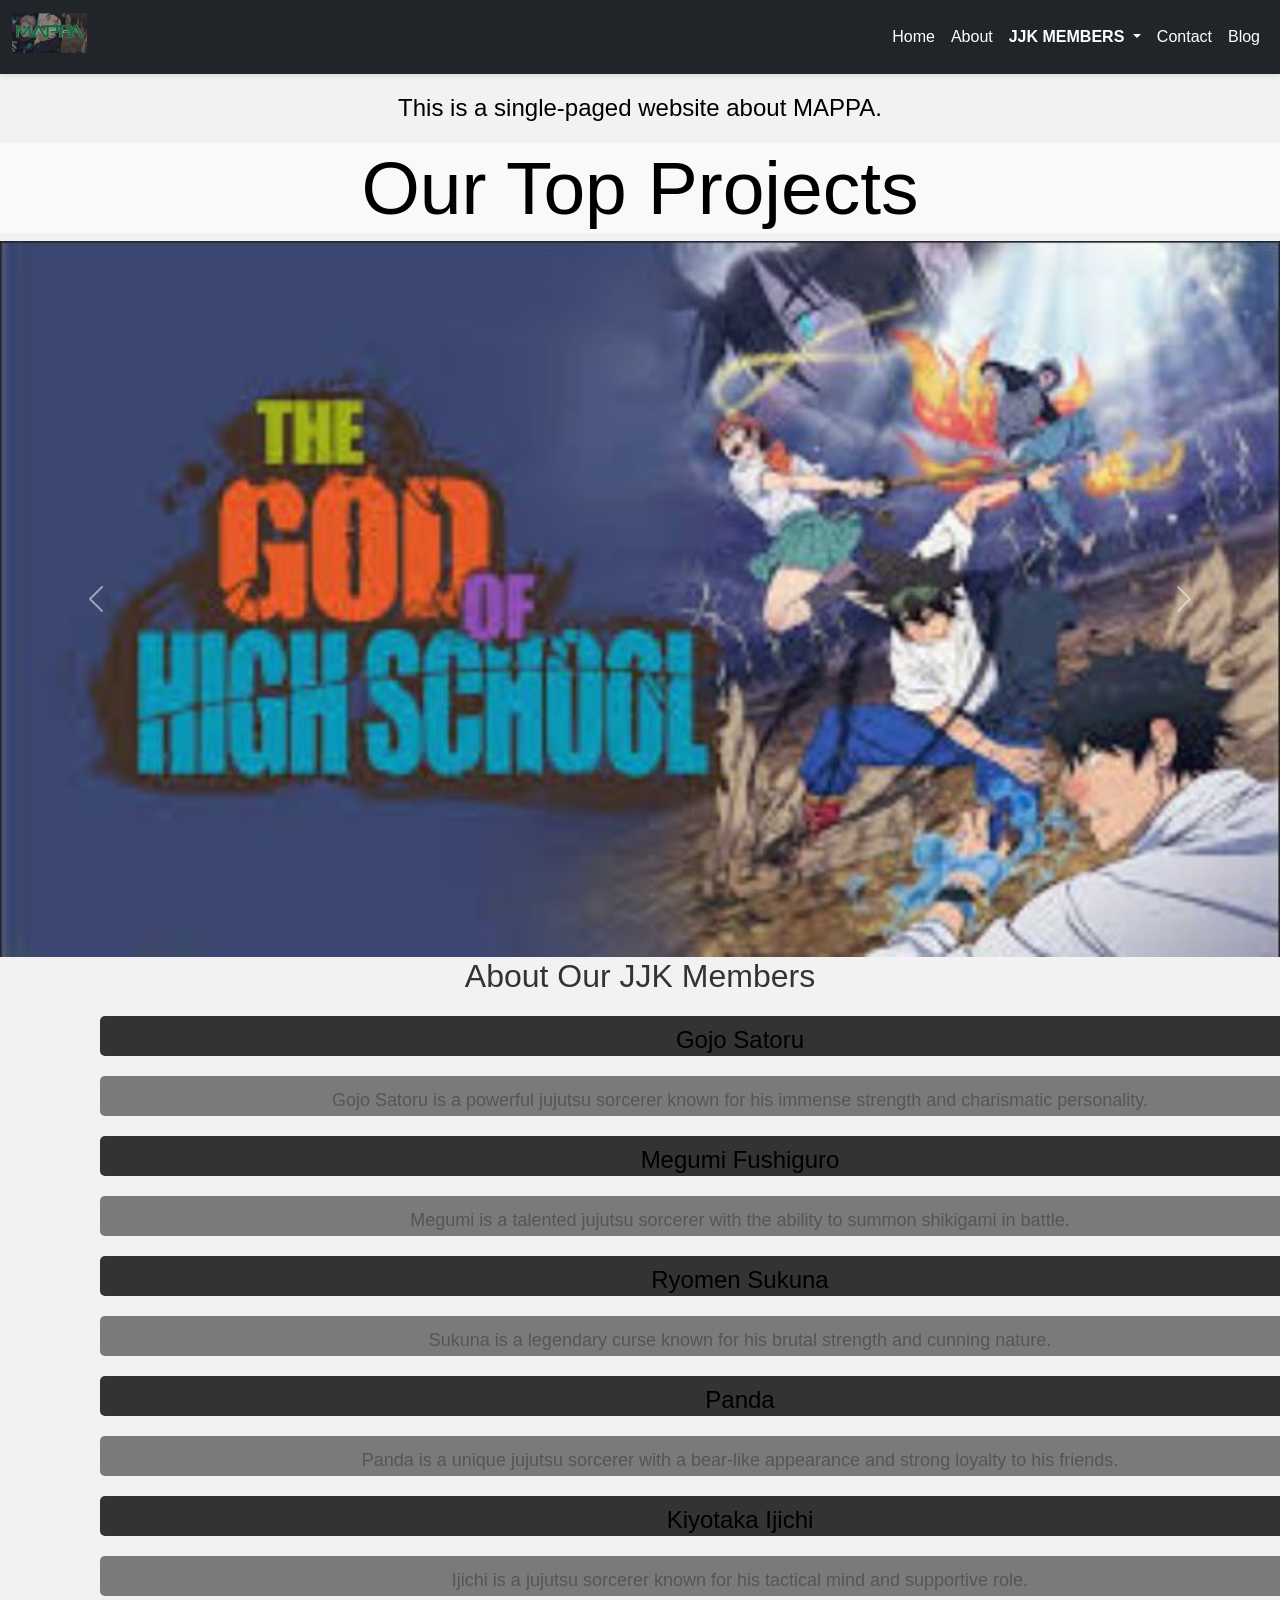
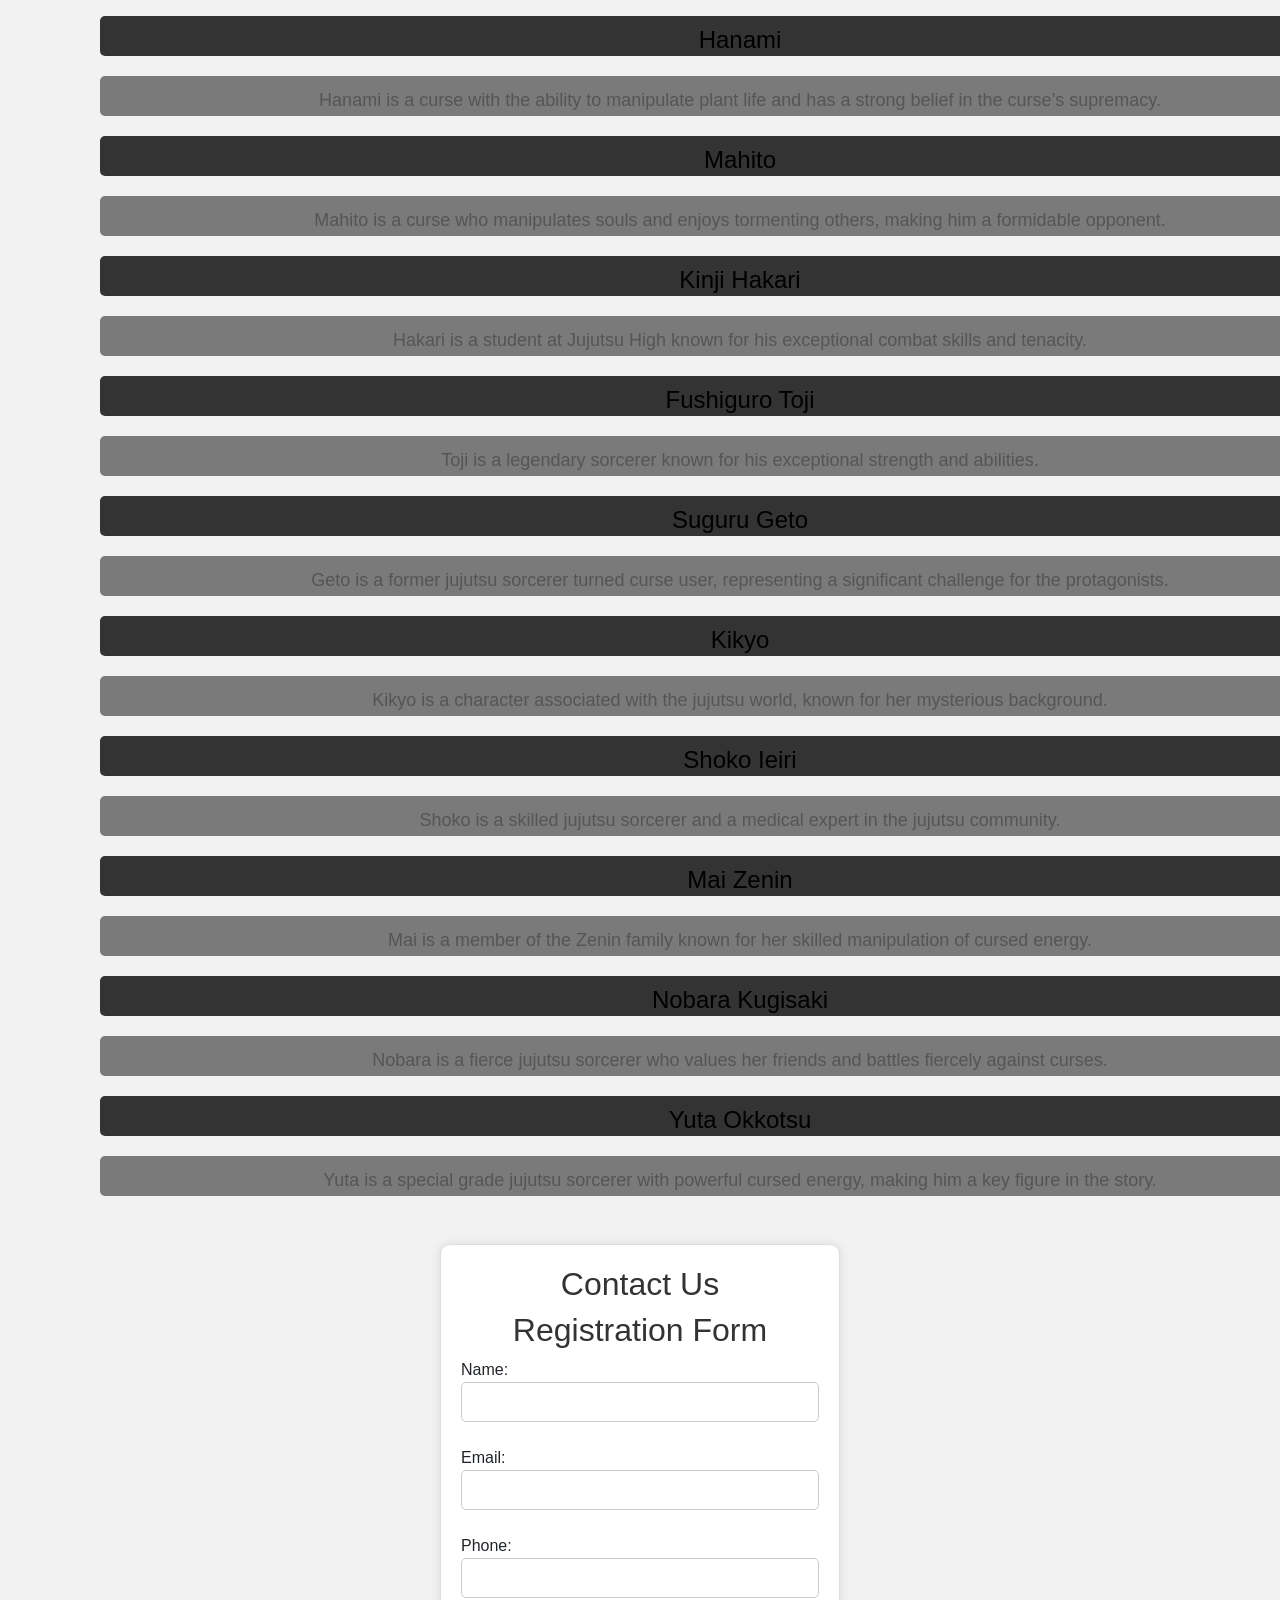
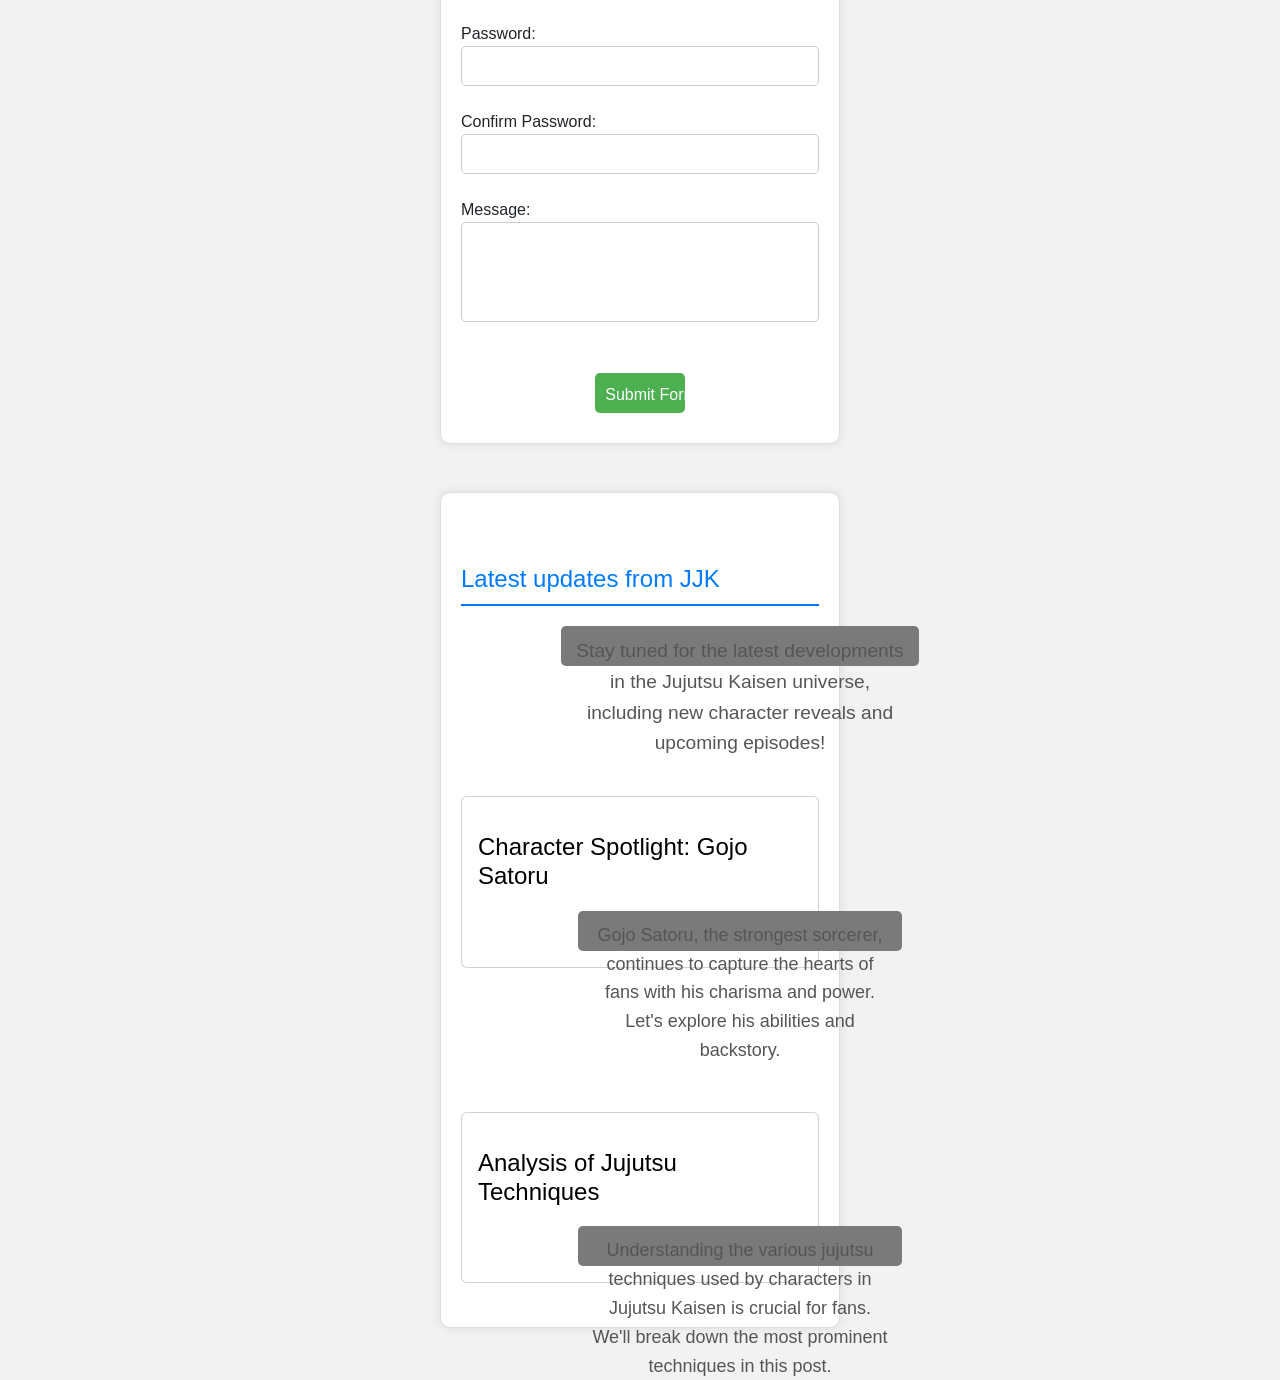
<file: index.html>
<!DOCTYPE html>
<html lang="en">
<head>
    <meta charset="UTF-8">
    <meta name="viewport" content="width=device-width, initial-scale=1.0">
    <title>Jujutsu Kaisen (JJK)</title>
    <!-- Bootstrap CSS -->
    <link href="https://cdn.jsdelivr.net/npm/bootstrap@5.2.3/dist/css/bootstrap.min.css" rel="stylesheet" integrity="sha384-rbsA2VBKQhggwzxH7pPCaAqO46MgnOM80zW1RWuH61DGLwZJEdK2Kadq2F9CUG65" crossorigin="anonymous">
    <link rel="stylesheet" href="index.css">
    <link rel="shortcut icon" href="images/MAPPA.JPG" type="image/x-icon">
</head>
<body data-bs-spy="scroll" data-bs-target="#navbarNav" data-bs-offset="70" tabindex="0">
    <nav class="navbar navbar-dark bg-dark navbar-expand-lg">
        <div class="container-fluid">
            <h1 class="navbar-brand">
                <a href="../Work_imgs/MAPPA.JPG">
                    <img src="images/MAPPA.JPG" alt="MAPPA Logo" style="height: 40px;"> <!-- Adjust height as needed -->
                </a>
            </h1>
            <button class="navbar-toggler" type="button" data-bs-toggle="collapse" data-bs-target="#navbarNav" aria-controls="navbarNav" aria-expanded="false" aria-label="Toggle navigation">
                <span class="navbar-toggler-icon"></span>
            </button>
            <div class="collapse navbar-collapse justify-content-end" id="navbarNav">
                <ul class="navbar-nav">
                    <li class="nav-item"><a href="#" class="nav-link">Home</a></li>
                    <li class="nav-item"><a href="#about" class="nav-link">About</a></li>
                    <li class="nav-item dropdown">
                        <a class="nav-link dropdown-toggle" href="#" role="button" data-bs-toggle="dropdown" aria-expanded="false">
                            <b>JJK MEMBERS</b>
                        </a>
                        <ul class="dropdown-menu">
                            <li><a class="dropdown-item" href="#gojo">Gojo Satoru</a></li>
                            <li><a class="dropdown-item" href="#megumi">Megumi Fushiguro</a></li>
                            <li><a class="dropdown-item" href="#sukuna">Ryomen Sukuna</a></li>
                            <li><a class="dropdown-item" href="#panda">Panda</a></li>
                            <li><a class="dropdown-item" href="#ijichi">Kiyotaka Ijichi</a></li>
                            <li><a class="dropdown-item" href="#hanami">Hanami</a></li>
                            <li><a class="dropdown-item" href="#mahito">Mahito</a></li>
                            <li><a class="dropdown-item" href="#hakari">Kinji Hakari</a></li>
                            <li><a class="dropdown-item" href="#toji">Fushiguro Toji</a></li>
                            <li><a class="dropdown-item" href="#geto">Suguru Geto</a></li>
                            <li><a class="dropdown-item" href="#kikyo">Kikyo</a></li>
                            <li><a class="dropdown-item" href="#shoko">Shoko Ieiri</a></li>
                            <li><a class="dropdown-item" href="#mai">Mai Zenin</a></li>
                            <li><a class="dropdown-item" href="#nobara">Nobara Kugisaki</a></li>
                            <li><a class="dropdown-item" href="#yuta">Yuta Okkotsu</a></li>
                        </ul>
                    </li>
                    <li class="nav-item"><a href="#contact" class="nav-link">Contact</a></li>
                    <li class="nav-item"><a href="#blog" class="nav-link">Blog</a></li>
                </ul>
            </div>
        </div>
    </nav>
    <h3 id="dex" class="h3"> This is a single-paged website about MAPPA.</h3>
    <div class="align-items-center bg-light text-center">
        <h1 class="h1">Our Top Projects</h1>
    </div>
    <div>
        <div id="carouselExampleControls" class="carousel slide" data-bs-ride="carousel">
            <div class="carousel-inner">
                <div class="carousel-item active">
                    <img src="images/The_god_of_high_school.JPG" class="d-block w-100" alt="The God of High School">
                </div>
                <div class="carousel-item">
                    <img src="images/Inuyashiki.JPG" class="d-block w-100" alt="Inuyashiki">
                </div>
                <div class="carousel-item">
                    <img src="images/Yuri on Ice.JPG" class="d-block w-100" alt="Yuri on Ice">
                </div>
            </div>
            <button class="carousel-control-prev" type="button" data-bs-target="#carouselExampleControls" data-bs-slide="prev">
                <span class="carousel-control-prev-icon" aria-hidden="true"></span>
                <span class="visually-hidden">Previous</span>
            </button>
            <button class="carousel-control-next" type="button" data-bs-target="#carouselExampleControls" data-bs-slide="next">
                <span class="carousel-control-next-icon" aria-hidden="true"></span>
                <span class="visually-hidden">Next</span>
            </button>
        </div>
    </div>

    <div class="about_container" id="about">
        <h2 class="text-center">About Our JJK Members</h2>
        <h3 class="ab" id="gojo">Gojo Satoru</h3>
        <p>Gojo Satoru is a powerful jujutsu sorcerer known for his immense strength and charismatic personality.</p>
        
        <h3 class="ab" id="megumi">Megumi Fushiguro</h3>
        <p>Megumi is a talented jujutsu sorcerer with the ability to summon shikigami in battle.</p>
        
        <h3 class="ab" id="sukuna">Ryomen Sukuna</h3>
        <p>Sukuna is a legendary curse known for his brutal strength and cunning nature.</p>
        
        <h3 class="ab" id="panda">Panda</h3>
        <p>Panda is a unique jujutsu sorcerer with a bear-like appearance and strong loyalty to his friends.</p>
        
        <h3 class="ab" id="ijichi">Kiyotaka Ijichi</h3>
        <p>Ijichi is a jujutsu sorcerer known for his tactical mind and supportive role.</p>
        
        <h3 class="ab" id="hanami">Hanami</h3>
        <p>Hanami is a curse with the ability to manipulate plant life and has a strong belief in the curse’s supremacy.</p>
        
        <h3 class="ab" id="mahito">Mahito</h3>
        <p>Mahito is a curse who manipulates souls and enjoys tormenting others, making him a formidable opponent.</p>
        
        <h3 class="ab" id="hakari">Kinji Hakari</h3>
        <p>Hakari is a student at Jujutsu High known for his exceptional combat skills and tenacity.</p>
        
        <h3 class="ab" id="toji">Fushiguro Toji</h3>
        <p>Toji is a legendary sorcerer known for his exceptional strength and abilities.</p>
        
        <h3 class="ab" id="geto">Suguru Geto</h3>
        <p>Geto is a former jujutsu sorcerer turned curse user, representing a significant challenge for the protagonists.</p>
        
        <h3 class="ab" id="kikyo">Kikyo</h3>
        <p>Kikyo is a character associated with the jujutsu world, known for her mysterious background.</p>

        <h3 class="ab" id="shoko">Shoko Ieiri</h3>
        <p>Shoko is a skilled jujutsu sorcerer and a medical expert in the jujutsu community.</p>
        
        <h3 class="ab" id="mai">Mai Zenin</h3>
        <p>Mai is a member of the Zenin family known for her skilled manipulation of cursed energy.</p>

        <h3 class="ab" id="nobara">Nobara Kugisaki</h3>
        <p>Nobara is a fierce jujutsu sorcerer who values her friends and battles fiercely against curses.</p>

        <h3 class="ab" id="yuta">Yuta Okkotsu</h3>
        <p>Yuta is a special grade jujutsu sorcerer with powerful cursed energy, making him a key figure in the story.</p>
    </div>

    <div class="container mt-5" id="contact">
        <h2 class="text-center">Contact Us</h2>
        <form id="myForm">
            <h2>Registration Form</h2>
            <label for="name">Name:</label>
            <input type="text" id="name" name="name" required>
            <br><br>
        
            <label for="email">Email:</label>
            <input type="email" id="email" name="email" required>
            <br><br>
        
            <label for="phone">Phone:</label>
            <input type="tel" id="phone" name="phone" required>
            <br><br>
        
            <label for="password">Password:</label>
            <input type="password" id="password" name="password" required>
            <br><br>
        
            <label for="confirmPassword">Confirm Password:</label>
            <input type="password" id="confirmPassword" name="confirmPassword" required>
            <br><br>
        
            <label for="message">Message:</label>
            <textarea id="message" name="message" required></textarea>
            <br><br>
        
            <div style="text-align: center;">
                <input type="submit" id="submit" value="Submit Form">
            </div>
        </form>
        <div class="thank-you" id="thank-you" style="display: none;">
            <h2>Thank you for joining us!</h2>
        </div>
    </div>
    
    <div class="container my-5" id="blog">
        <h1 class="text-center mb-4">Blog</h1>
        <h3 class="latest">Latest updates from JJK</h3>
        <p class="lead">Stay tuned for the latest developments in the Jujutsu Kaisen universe, including new character reveals and upcoming episodes!</p>
        <br><br>
        <br><br>
        <div class="card my-4">
            <div class="card-body">
                <h3 class="card-title">Character Spotlight: Gojo Satoru</h3>
                <p class="card-text">Gojo Satoru, the strongest sorcerer, continues to capture the hearts of fans with his charisma and power. Let's explore his abilities and backstory.</p>
            </div>
        </div>
        <br><br><br><br>
        <div class="card my-4">
            <div class="card-body">
                <h3 class="card-title">Analysis of Jujutsu Techniques</h3>
                <p class="card-text">Understanding the various jujutsu techniques used by characters in Jujutsu Kaisen is crucial for fans. We'll break down the most prominent techniques in this post.</p>
            </div>
        </div>
    </div>
    
    <!-- Bootstrap JS Bundle -->
    <script src="https://cdn.jsdelivr.net/npm/bootstrap@5.2.3/dist/js/bootstrap.bundle.min.js" integrity="sha384-kenU1KFdBIe4zVF0s0G1M5b4hcpxyD9F7jL+jjXkk+Q2h455rYXK/7HAuoJl+0I4" crossorigin="anonymous"></script>
    <script>
        document.getElementById("myForm").addEventListener("submit", function(event) {
            event.preventDefault(); // Prevent the form from submitting normally

            // Get the password and confirm password values
            const password = document.getElementById("password").value;
            const confirmPassword = document.getElementById("confirmPassword").value;

            // Check if passwords match
            if (password !== confirmPassword) {
                alert("Passwords do not match. Please try again."); // Show an alert if passwords don't match
                return; // Stop the form from submitting
            }

            // Hide the form and show the thank you message
            this.style.display = 'none'; // Hide the form
            document.getElementById("thank-you").style.display = 'block'; // Show the thank you message
        });
    </script>
</body>
</html>
</file>
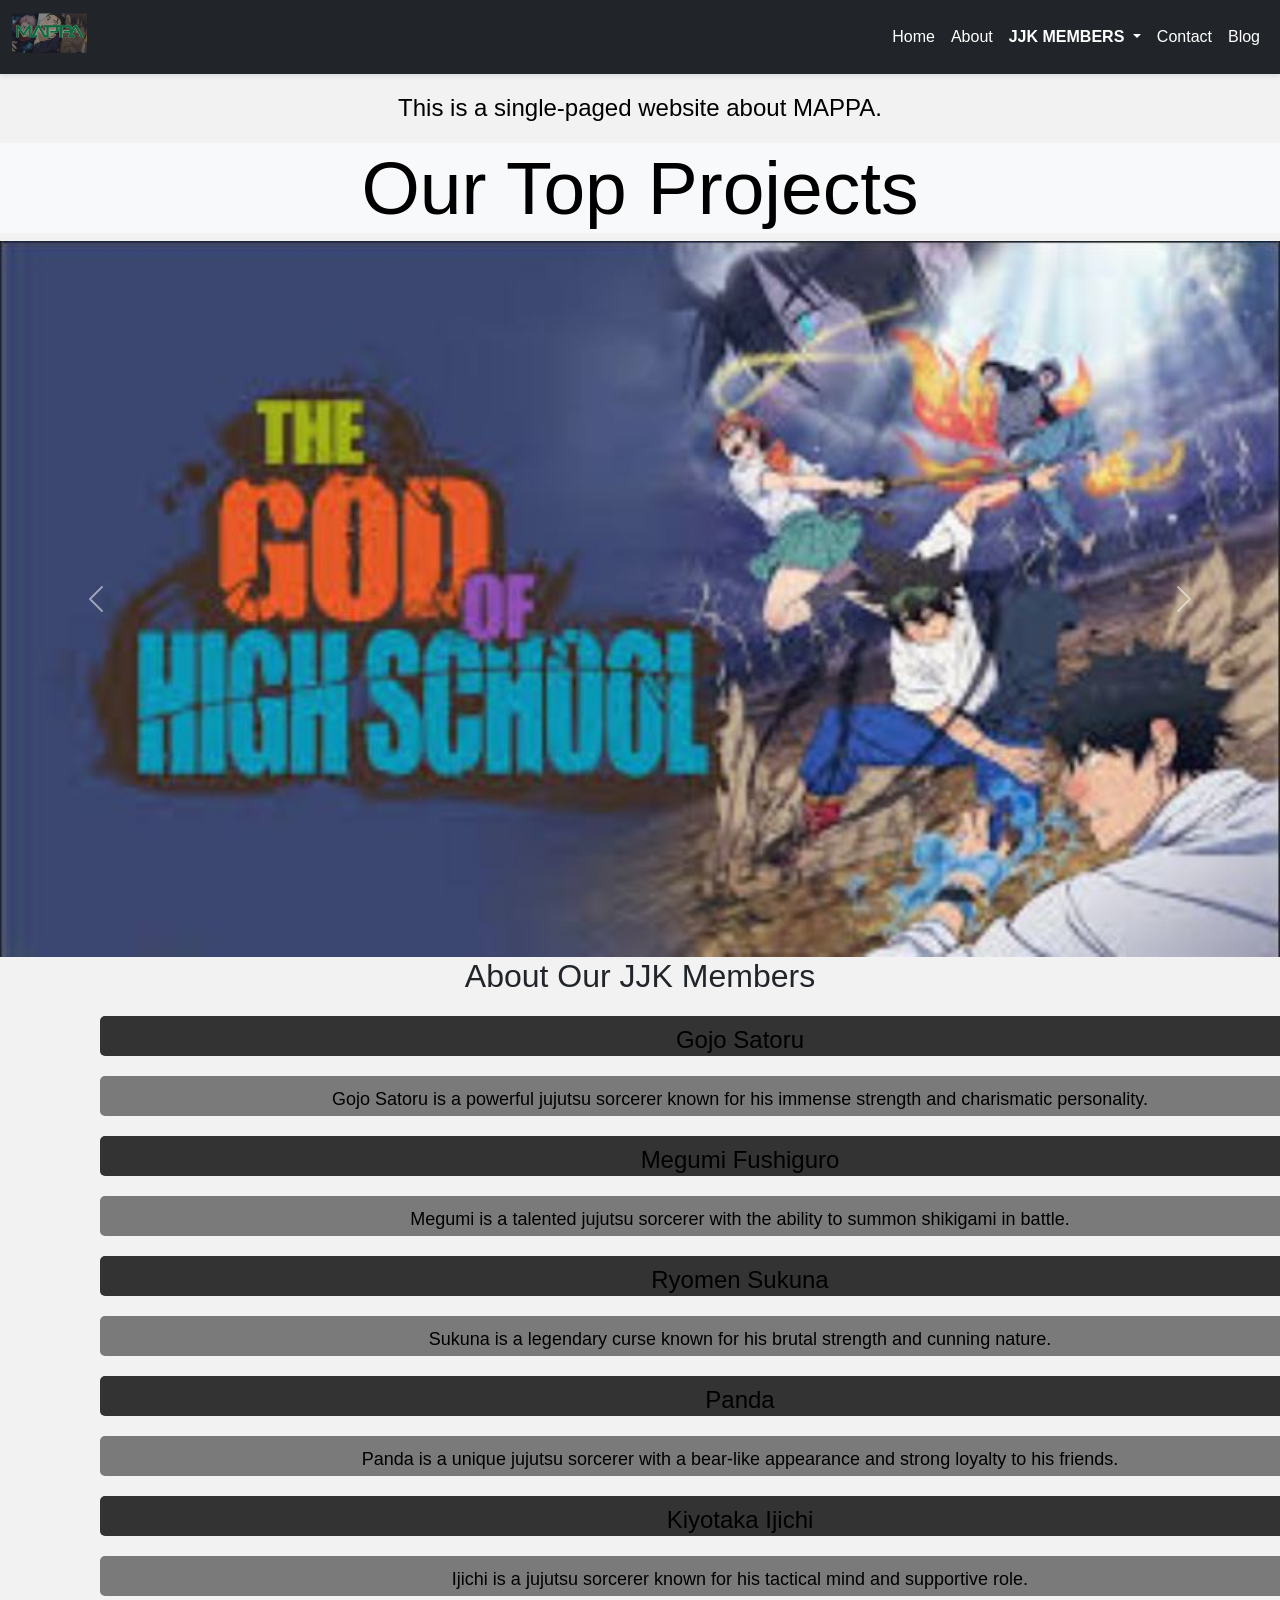
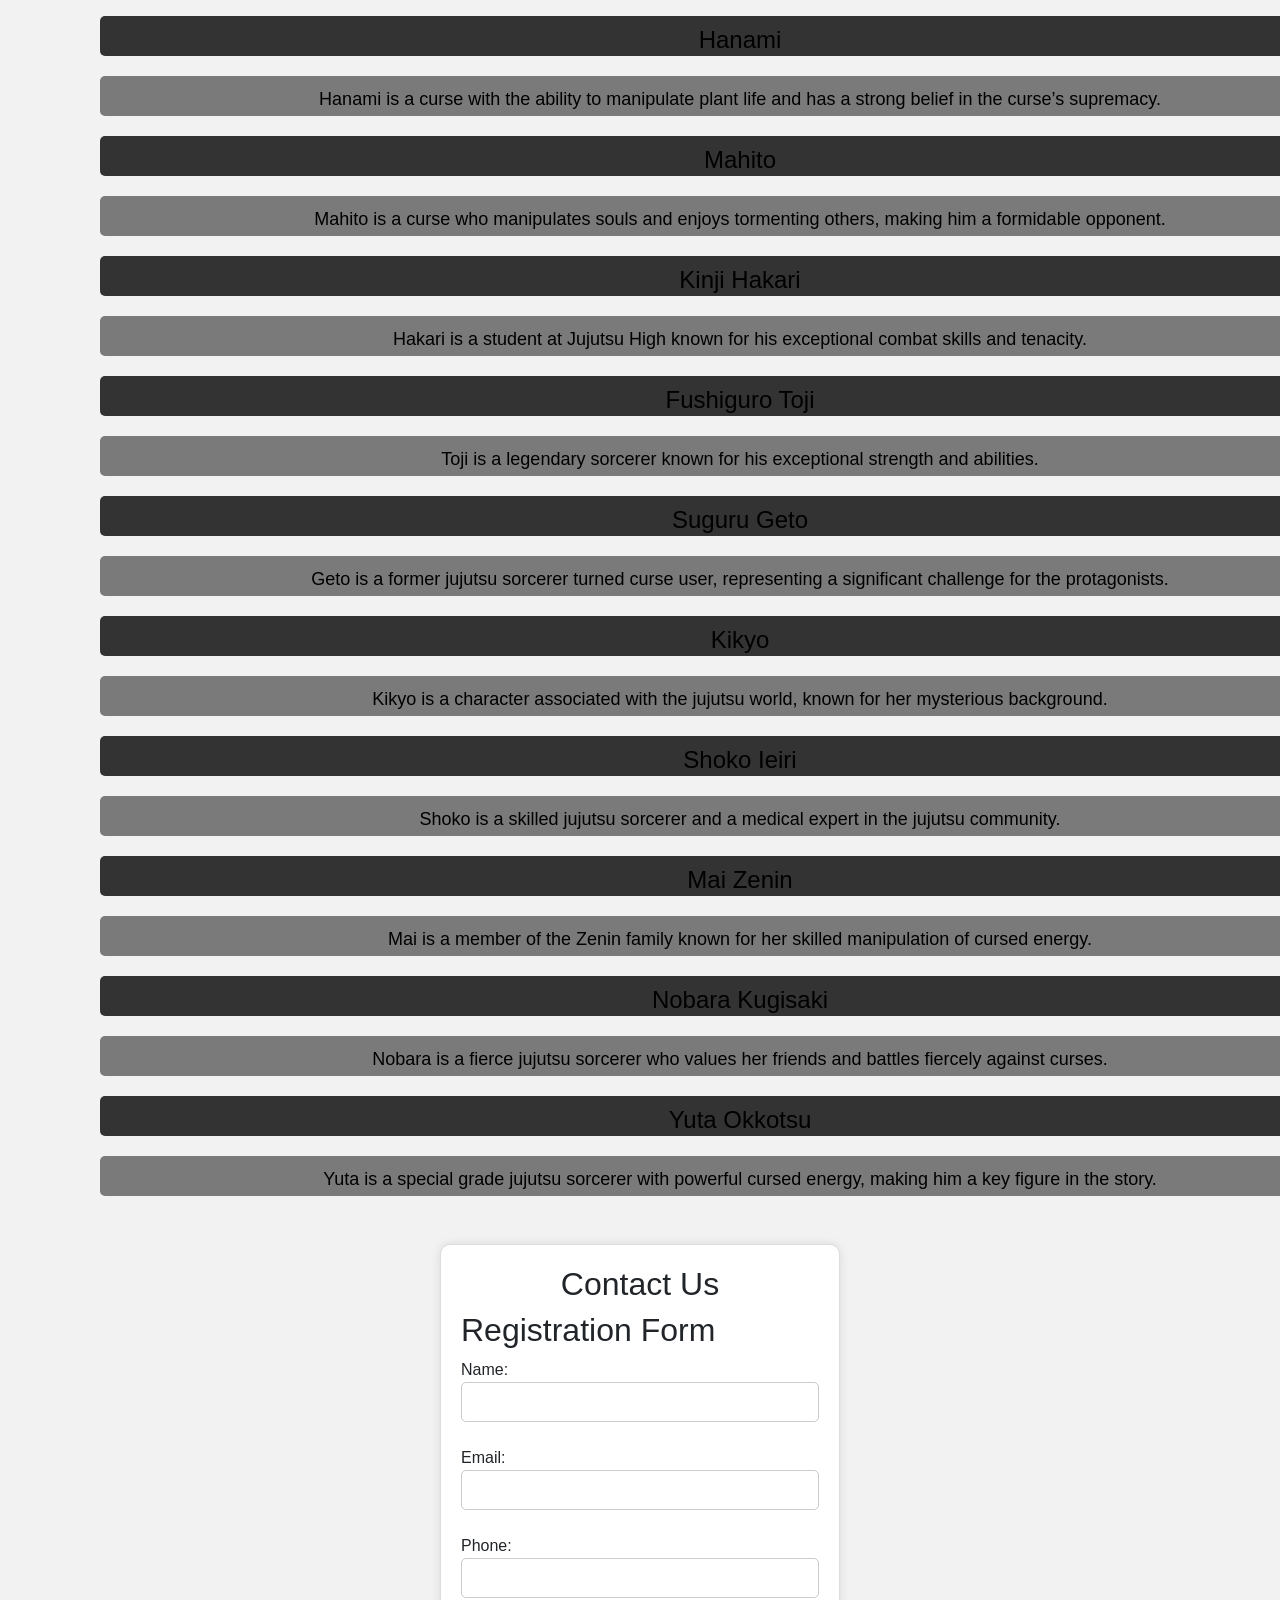
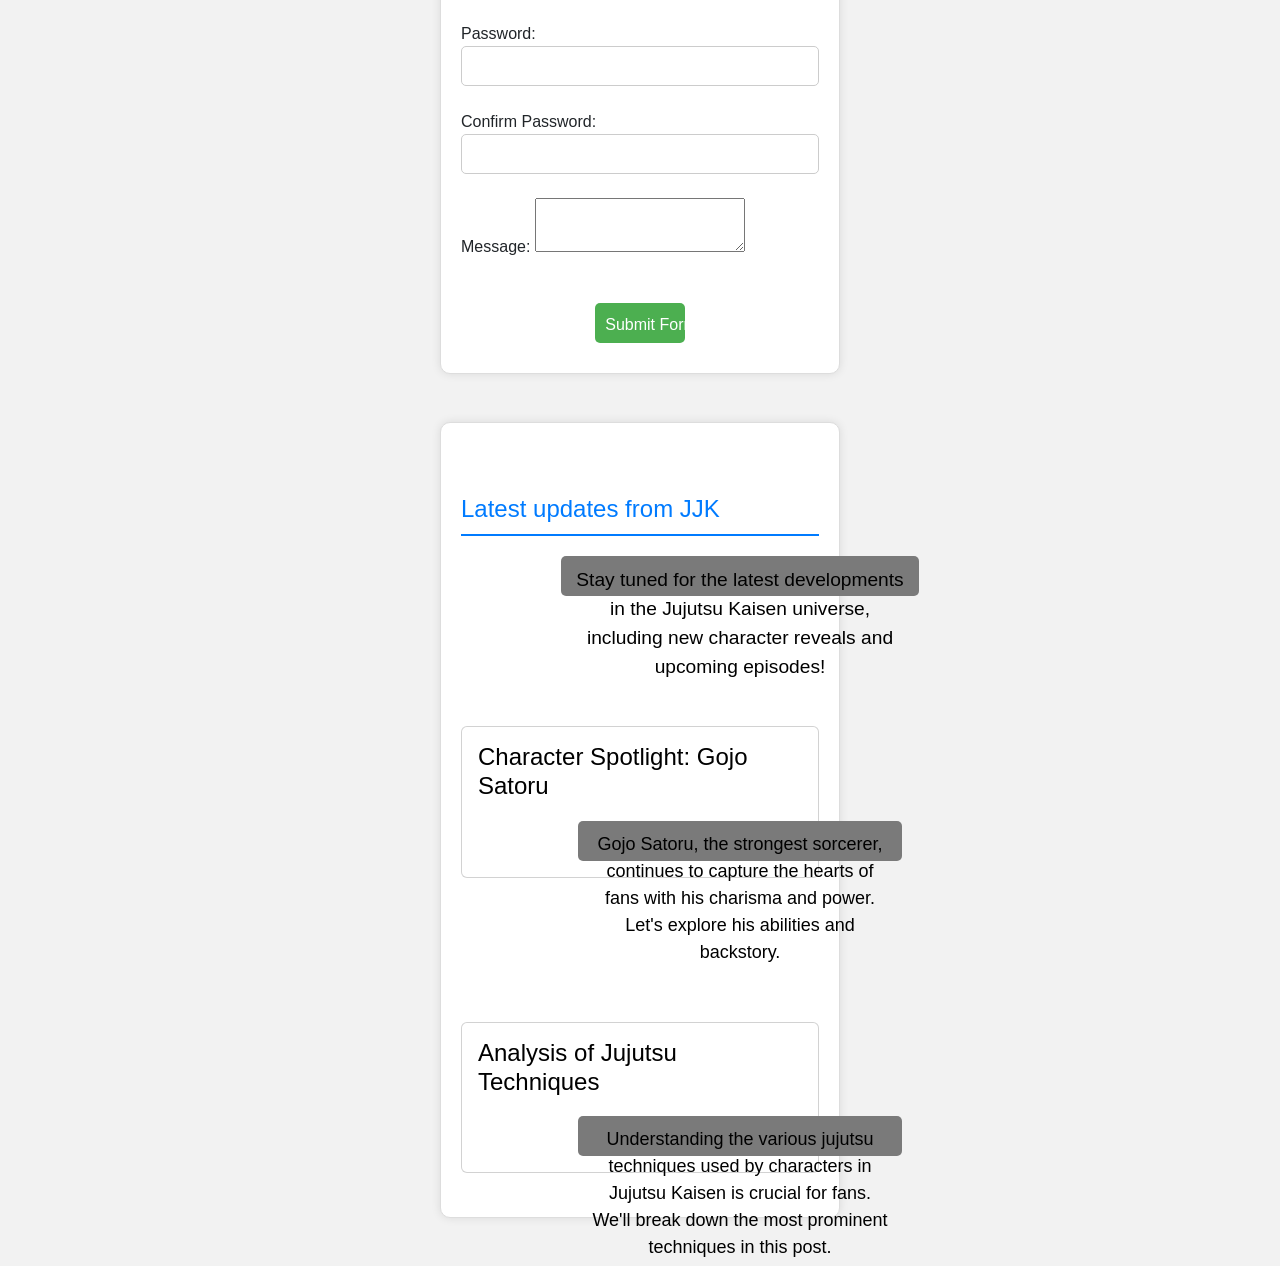
<file: images/index.html>
<!DOCTYPE html>
<html lang="en">
<head>
    <meta charset="UTF-8">
    <meta name="viewport" content="width=device-width, initial-scale=1.0">
    <title>Jujutsu Kaisen (JJK)</title>
    <!-- Bootstrap CSS -->
    <link href="https://cdn.jsdelivr.net/npm/bootstrap@5.2.3/dist/css/bootstrap.min.css" rel="stylesheet" integrity="sha384-rbsA2VBKQhggwzxH7pPCaAqO46MgnOM80zW1RWuH61DGLwZJEdK2Kadq2F9CUG65" crossorigin="anonymous">
   <link rel="stylesheet" href="index.css">
   <link rel="shortcut icon" href="MAPPA.JPG" type="image/x-icon">
</head>
<body data-bs-spy="scroll" data-bs-target="#navbarNav" data-bs-offset="70" tabindex="0" >
    <nav class="navbar navbar-dark bg-dark navbar-expand-lg">
        <div class="container-fluid">
            <h1 class="navbar-brand">
                <a href="../Work_imgs/MAPPA.JPG">
                    <img src="MAPPA.JPG" alt="MAPPA Logo" style="height: 40px;"> <!-- Adjust height as needed -->
                </a>
            </h1>
            <button class="navbar-toggler" type="button" data-bs-toggle="collapse" data-bs-target="#navbarNav" aria-controls="navbarNav" aria-expanded="false" aria-label="Toggle navigation">
                <span class="navbar-toggler-icon"></span>
            </button>
            <div class="collapse navbar-collapse justify-content-end" id="navbarNav">
                <ul class="navbar-nav">
                    <li class="nav-item"><a href="#" class="nav-link">Home</a></li>
                    <li class="nav-item"><a href="#about" class="nav-link">About</a></li>
                    <li class="nav-item dropdown">
                        <a class="nav-link dropdown-toggle" href="#" role="button" data-bs-toggle="dropdown" aria-expanded="false">
                            <b>JJK MEMBERS</b>
                        </a>
                        <ul class="dropdown-menu">
                            <li><a class="dropdown-item" href="#gojo">Gojo Satoru</a></li>
                            <li><a class="dropdown-item" href="#megumi">Megumi Fushiguro</a></li>
                            <li><a class="dropdown-item" href="#sukuna">Ryomen Sukuna</a></li>
                            <li><a class="dropdown-item" href="#panda">Panda</a></li>
                            <li><a class="dropdown-item" href="#ijichi">Kiyotaka Ijichi</a></li>
                            <li><a class="dropdown-item" href="#hanami">Hanami</a></li>
                            <li><a class="dropdown-item" href="#mahito">Mahito</a></li>
                            <li><a class="dropdown-item" href="#hakari">Kinji Hakari</a></li>
                            <li><a class="dropdown-item" href="#toji">Fushiguro Toji</a></li>
                            <li><a class="dropdown-item" href="#geto">Suguru Geto</a></li>
                            <li><a class="dropdown-item" href="#kikyo">Kikyo</a></li>
                            <li><a class="dropdown-item" href="#shoko">Shoko Ieiri</a></li>
                            <li><a class="dropdown-item" href="#mai">Mai Zenin</a></li>
                            <li><a class="dropdown-item" href="#nobara">Nobara Kugisaki</a></li>
                            <li><a class="dropdown-item" href="#yuta">Yuta Okkotsu</a></li>
                        </ul>
                    </li>
                    <li class="nav-item"><a href="#contact" class="nav-link">Contact</a></li>
                    <li class="nav-item"><a href="#blog" class="nav-link">Blog</a></li>
                </ul>
            </div>
        </div>
    </nav>
    <h3 id="dex" class="h3"> This is a single-paged website about MAPPA.</h3>
    <div class="align-items-center bg-light text-center">
        <h1 class="h1">Our Top Projects</h1>
    </div>
    <div>
        <div id="carouselExampleControls" class="carousel slide" data-bs-ride="carousel">
            <div class="carousel-inner">
                <div class="carousel-item active">
                    <img src="The_god_of_high_school.JPG" class="d-block w-100" alt="The God of High School">
                </div>
                <div class="carousel-item">
                    <img src="Inuyashiki.JPG" class="d-block w-100" alt="Inuyashiki">
                </div>
                <div class="carousel-item">
                    <img src="Yuri on Ice.JPG" class="d-block w-100" alt="Yuri on Ice">
                </div>
            </div>
            <button class="carousel-control-prev" type="button" data-bs-target="#carouselExampleControls" data-bs-slide="prev">
                <span class="carousel-control-prev-icon" aria-hidden="true"></span>
                <span class="visually-hidden">Previous</span>
            </button>
            <button class="carousel-control-next" type="button" data-bs-target="#carouselExampleControls" data-bs-slide="next">
                <span class="carousel-control-next-icon" aria-hidden="true"></span>
                <span class="visually-hidden">Next</span>
            </button>
        </div>
    </div>

    <div class="about_container" id="about">
        <h2 class="text-center">About Our JJK Members</h2>
        <h3 class="ab" id="gojo">Gojo Satoru</h3>
        <p>Gojo Satoru is a powerful jujutsu sorcerer known for his immense strength and charismatic personality.</p>
        
        <h3 class="ab"id="megumi">Megumi Fushiguro</h3>
        <p>Megumi is a talented jujutsu sorcerer with the ability to summon shikigami in battle.</p>
        
        <h3 class="ab"id="sukuna">Ryomen Sukuna</h3>
        <p>Sukuna is a legendary curse known for his brutal strength and cunning nature.</p>
        
        <h3 class="ab"id="panda">Panda</h3>
        <p>Panda is a unique jujutsu sorcerer with a bear-like appearance and strong loyalty to his friends.</p>
        
        <h3 class="ab" id="ijichi">Kiyotaka Ijichi</h3>
        <p>Ijichi is a jujutsu sorcerer known for his tactical mind and supportive role.</p>
        
        <h3 class="ab" id="hanami">Hanami</h3>
        <p>Hanami is a curse with the ability to manipulate plant life and has a strong belief in the curse’s supremacy.</p>
        
        <h3 class="ab"id="mahito">Mahito</h3>
        <p>Mahito is a curse who manipulates souls and enjoys tormenting others, making him a formidable opponent.</p>
        
        <h3 class="ab"id="hakari">Kinji Hakari</h3>
        <p>Hakari is a student at Jujutsu High known for his exceptional combat skills and tenacity.</p>
        
        <h3 class="ab"id="toji">Fushiguro Toji</h3>
        <p>Toji is a legendary sorcerer known for his exceptional strength and abilities.</p>
        
        <h3 class="ab"id="geto">Suguru Geto</h3>
        <p>Geto is a former jujutsu sorcerer turned curse user, representing a significant challenge for the protagonists.</p>
        
        <h3 class="ab"id="kikyo">Kikyo</h3>
        <p>Kikyo is a character associated with the jujutsu world, known for her mysterious background.</p>

        <h3 class="ab"id="shoko">Shoko Ieiri</h3>
        <p>Shoko is a skilled jujutsu sorcerer and a medical expert in the jujutsu community.</p>
        
        <h3 class="ab"id="mai">Mai Zenin</h3>
        <p>Mai is a member of the Zenin family known for her skilled manipulation of cursed energy.</p>

        <h3 class="ab"id="nobara">Nobara Kugisaki</h3>
        <p>Nobara is a fierce jujutsu sorcerer who values her friends and battles fiercely against curses.</p>

        <h3 class="ab"id="yuta">Yuta Okkotsu</h3>
        <p>Yuta is a special grade jujutsu sorcerer with powerful cursed energy, making him a key figure in the story.</p>
    </div>

    <div class="container mt-5" id="contact">
        <h2 class="text-center">Contact Us</h2>
        <form id="myForm">
            <h2>Registration Form</h2>
            <label for="name">Name:</label>
            <input type="text" id="name" name="name" required>
            <br><br>
        
            <label for="email">Email:</label>
            <input type="email" id="email" name="email" required>
            <br><br>
        
            <label for="phone">Phone:</label>
            <input type="tel" id="phone" name="phone" required>
            <br><br>
        
            <label for="password">Password:</label>
            <input type="password" id="password" name="password" required>
            <br><br>
        
            <label for="confirmPassword">Confirm Password:</label>
            <input type="password" id="confirmPassword" name="confirmPassword" required>
            <br><br>
        
            <label for="message">Message:</label>
            <textarea id="message" name="message" required ></textarea>
            <br><br>
        
            <div style="text-align: center;">
                <input type="submit" id="submit" value="Submit Form">
            </div>
        </form>
        <div class="thank-you" id="thank-you" style="display: none;">
            <h2>Thank you for joining us!</h2>
        </div>
    </div>
    
    <div class="container my-5" id="blog">
        <h1 class="text-center mb-4">Blog</h1>
        <h3 class="latest">Latest updates from JJK</h3>
        <p class="lead">Stay tuned for the latest developments in the Jujutsu Kaisen universe, including new character reveals and upcoming episodes!</p>
        <br><br>
        <br><br>
        <div class="card my-4">
            <div class="card-body">
                <h3 class="card-title">Character Spotlight: Gojo Satoru</h3>
                <p class="card-text">Gojo Satoru, the strongest sorcerer, continues to capture the hearts of fans with his charisma and power. Let's explore his abilities and backstory.</p>
            </div>
        </div>
        <br><br><br><br>
        <div class="card my-4">
            <div class="card-body">
                <h3 class="card-title">Analysis of Jujutsu Techniques</h3>
                <p class="card-text">Understanding the various jujutsu techniques used by characters in Jujutsu Kaisen is crucial for fans. We'll break down the most prominent techniques in this post.</p>
            </div>
        </div>
    </div>
    
    
    
    <!-- Bootstrap JS Bundle -->
    <script src="https://cdn.jsdelivr.net/npm/bootstrap@5.2.3/dist/js/bootstrap.bundle.min.js" integrity="sha384-kenU1KFdBIe4zVF0s0G1M5b4hcpxyD9F7jL+jjXkk+Q2h455rYXK/7HAuoJl+0I4" crossorigin="anonymous"></script>
</body>
</html>
<script>


    document.getElementById("myForm").addEventListener("submit", function(event) {
        event.preventDefault(); // Prevent the form from submitting normally

        // Get the password and confirm password values
        const password = document.getElementById("password").value;
        const confirmPassword = document.getElementById("confirmPassword").value;

        // Check if passwords match
        if (password !== confirmPassword) {
            alert("Passwords do not match. Please try again."); // Show an alert if passwords don't match
            return; // Stop the form from submitting
        }

        // Hide the form and show the thank you message
        this.style.display = 'none'; // Hide the form
        document.getElementById("thank-you").style.display = 'block'; // Show the thank you message
    });

</script>
</file>
<file: index.css>
nav {
    position: sticky; /* Sticky position */
    top: 0;           /* Stick to the top */
    z-index: 1000;   /* Keep it above other content */
    background-color: #343a40; /* Dark background for navbar */
    box-shadow: 0 2px 5px rgba(0, 0, 0, 0.1); /* Optional shadow */
}
        
        .dropdown {
            position: relative;
        }
        .dropdown-menu {
            display: none; /* Initially hidden */
            position: absolute;
            background: #343a40; /* Match navbar background */
            width: 100%;
            z-index: 1000;
        }
        .dropdown:focus-within .dropdown-menu,
        .dropdown-menu:hover {
            display: block; /* Show when input is focused or mouse is over */
        }
        .a2 {
            color: #fff;
            font-weight: bold;
            font-size: 18px;
            background-color: #7a7a7a;
            border: none;
            border-radius: 5px;
            transition: background-color 0.3s ease;
            cursor: pointer;
            margin: 10px;
        }
        .dropdown-item {
            color: #fff;
            font-weight: bold;
            padding: 10px;
            transition: background-color 0.3s ease;
            cursor: pointer;
        }
        h1, h3 {
            color: #fff;
            font-size: 24px;
        }
        .container {
            height: 100%;
            width: 100%;
        }
        .h1 {
            color: #000000;
            font-size: 75px;
        }
        body {
            font-family: Arial, sans-serif;
            background-color: #f2f2f2;
        }                                                                                                                    
                                                                                                                            
        .container {                                                                                                                    
            max-width: 400px;                                                                                                                    
            margin: 40px auto;                                                                                                                    
            padding: 20px;                                                                                                                    
            background-color: #fff;                                                                                                                    
            border: 1px solid #ddd;                                                                                                                    
            border-radius: 10px;                                                                                                                    
            box-shadow: 0 0 10px rgba(0, 0, 0, 0.1);                                                                                                                    
        }                                                                                                                    
                                                                                                                            
        form {                                                                                                                    
            display: block;                                                                                                                    
        }                                                                                                                    
                                                                                                                            
        .thank-you {                                                                                                                    
            display: none; /* Initially hide the thank-you message */                                                                                                                    
            text-align: center;                                                                                                                    
            margin-top: 20px;                                                                                                                    
        }                                                                                                                    
                                                                                                                            
        .thank-you h2 {                                                                                                                    
            color: #4CAF50;                                                                                                                    
        }                                                                                                                    
                                                                                                                            
        input[type="submit"] {                                                                                                                    
            width: 100%;                                                                                                                    
            height: 40px;                                                                                                                    
            background-color: #4CAF50;                                                                                                                    
            color: #fff;                                                                                                                    
            padding: 10px;                                                                                                                    
            border: none;                                                                                                                    
            border-radius: 5px;                                                                                                                    
            cursor: pointer;                                                                                                                    
        }                                                                                                                    
                                                                                                                            
        input[type="submit"]:hover {                                                                                                                    
            background-color: #3e8e41;                                                                                                                    
        }     
        input[type="text"],
        input[type="email"],
        input[type="tel"],
        input[type="password"] {
            width: 100%;
            height: 40px;
            padding: 10px;
            border: 1px solid #ccc;
            border-radius: 5px;
        }
        #thank{
            display: none;
            padding: 10px;
        }
        #required{
            width:  420px;
            height: 68px;
        }
                 #submit{
                    width: 25%;
                    height: 40px;
                    background-color: #4CAF50;
                    color: #fff;
                    padding: 10px;
                    border: none;
                    border-radius: 5px;
                    cursor: pointer;
                    margin-top: 20px;
                    margin-bottom: 10px;
                    margin-left: 100px;
                    margin-right: 100px;


                 }                  
.ab{
    width: 100%;
    height: 40px;
    background-color:#333333;
    color: #000000;
    padding: 10px;
    border: none;
    border-radius: 5px;
    cursor: pointer;
    margin-top: 20px;
    margin-bottom: 10px;
    margin-left: 100px;
    margin-right: 100px;
    text-align: center;
}
p{
    width: 100%;
    height: 40px;
    background-color: #7a7a7a;
    color: #000000;
    padding: 10px;
    border: none;
    border-radius: 5px;
    cursor: pointer;
    font-size: 18px;
    text-align: center;    
    margin: 20px 100px 10px 100px;

}

.latest{
    color: #000000;
}
.latest {
    color: #007bff; /* Bootstrap primary color */
    border-bottom: 2px solid #007bff; /* Underline effect */
    padding-bottom: 10px;
}

.card {
    transition: transform 0.3s;
}

.card:hover {
    transform: scale(1.05); /* Scale effect on hover */
}

.lead {
    font-size: 1.2rem; /* Larger font size for emphasis */
}
.card-title{
    color: #000000;
}
.navbar-nav {
    margin-left: auto; /* Aligns the navbar items to the right */
}

.nav-link {
    text-decoration: none; /* Removes underline from links */
    color: white; /* Text color */
}

.nav-link:hover {
    text-decoration-line: overline; /* Adds underline on hover */
    color: lightgray; /* Optional: change color on hover */
}
.navbar-brand{
    height: 100%;
    width: 100%;
}
#dex{
    text-align: center;
    margin-top: 20px;
    font-size: 24px;
    color: #000000;
    margin-bottom: 20px;
    
}
textarea {
    width: 100%;
    height: 100px; /* Adjust height as needed */
    padding: 10px;
    border: 1px solid #ccc;
    border-radius: 5px;
    resize: none; /* Prevent resizing */
}


h2 {
    text-align: center;
    color: #333;
}

h3 {
    color: #007BFF;
    margin-top: 20px;
}

p {
    color: #555;
    line-height: 1.6;
}

@media (max-width: 600px) {
    h2 {
        font-size: 1.5em;
    }

    h3 {
        font-size: 1.2em;
    }

    p {
        font-size: 0.9em;
    }
}
</file>
<file: images/index.css>
nav {
    position: sticky; /* Sticky position */
    top: 0;           /* Stick to the top */
    z-index: 1000;   /* Keep it above other content */
    background-color: #343a40; /* Dark background for navbar */
    box-shadow: 0 2px 5px rgba(0, 0, 0, 0.1); /* Optional shadow */
}
        
        .dropdown {
            position: relative;
        }
        .dropdown-menu {
            display: none; /* Initially hidden */
            position: absolute;
            background: #343a40; /* Match navbar background */
            width: 100%;
            z-index: 1000;
        }
        .dropdown:focus-within .dropdown-menu,
        .dropdown-menu:hover {
            display: block; /* Show when input is focused or mouse is over */
        }
        .a2 {
            color: #fff;
            font-weight: bold;
            font-size: 18px;
            background-color: #7a7a7a;
            border: none;
            border-radius: 5px;
            transition: background-color 0.3s ease;
            cursor: pointer;
            margin: 10px;
        }
        .dropdown-item {
            color: #fff;
            font-weight: bold;
            padding: 10px;
            transition: background-color 0.3s ease;
            cursor: pointer;
        }
        h1, h3 {
            color: #fff;
            font-size: 24px;
        }
        .container {
            height: 100%;
            width: 100%;
        }
        .h1 {
            color: #000000;
            font-size: 75px;
        }
        body {
            font-family: Arial, sans-serif;
            background-color: #f2f2f2;
        }                                                                                                                    
                                                                                                                            
        .container {                                                                                                                    
            max-width: 400px;                                                                                                                    
            margin: 40px auto;                                                                                                                    
            padding: 20px;                                                                                                                    
            background-color: #fff;                                                                                                                    
            border: 1px solid #ddd;                                                                                                                    
            border-radius: 10px;                                                                                                                    
            box-shadow: 0 0 10px rgba(0, 0, 0, 0.1);                                                                                                                    
        }                                                                                                                    
                                                                                                                            
        form {                                                                                                                    
            display: block;                                                                                                                    
        }                                                                                                                    
                                                                                                                            
        .thank-you {                                                                                                                    
            display: none; /* Initially hide the thank-you message */                                                                                                                    
            text-align: center;                                                                                                                    
            margin-top: 20px;                                                                                                                    
        }                                                                                                                    
                                                                                                                            
        .thank-you h2 {                                                                                                                    
            color: #4CAF50;                                                                                                                    
        }                                                                                                                    
                                                                                                                            
        input[type="submit"] {                                                                                                                    
            width: 100%;                                                                                                                    
            height: 40px;                                                                                                                    
            background-color: #4CAF50;                                                                                                                    
            color: #fff;                                                                                                                    
            padding: 10px;                                                                                                                    
            border: none;                                                                                                                    
            border-radius: 5px;                                                                                                                    
            cursor: pointer;                                                                                                                    
        }                                                                                                                    
                                                                                                                            
        input[type="submit"]:hover {                                                                                                                    
            background-color: #3e8e41;                                                                                                                    
        }     
        input[type="text"],
        input[type="email"],
        input[type="tel"],
        input[type="password"] {
            width: 100%;
            height: 40px;
            padding: 10px;
            border: 1px solid #ccc;
            border-radius: 5px;
        }
        #thank{
            display: none;
            padding: 10px;
        }
        #required{
            width:  420px;
            height: 68px;
        }
                 #submit{
                    width: 25%;
                    height: 40px;
                    background-color: #4CAF50;
                    color: #fff;
                    padding: 10px;
                    border: none;
                    border-radius: 5px;
                    cursor: pointer;
                    margin-top: 20px;
                    margin-bottom: 10px;
                    margin-left: 100px;
                    margin-right: 100px;


                 }                  
.ab{
    width: 100%;
    height: 40px;
    background-color:#333333;
    color: #000000;
    padding: 10px;
    border: none;
    border-radius: 5px;
    cursor: pointer;
    margin-top: 20px;
    margin-bottom: 10px;
    margin-left: 100px;
    margin-right: 100px;
    text-align: center;
}
p{
    width: 100%;
    height: 40px;
    background-color: #7a7a7a;
    color: #000000;
    padding: 10px;
    border: none;
    border-radius: 5px;
    cursor: pointer;
    font-size: 18px;
    text-align: center;    
    margin: 20px 100px 10px 100px;

}

.latest{
    color: #000000;
}
.latest {
    color: #007bff; /* Bootstrap primary color */
    border-bottom: 2px solid #007bff; /* Underline effect */
    padding-bottom: 10px;
}

.card {
    transition: transform 0.3s;
}

.card:hover {
    transform: scale(1.05); /* Scale effect on hover */
}

.lead {
    font-size: 1.2rem; /* Larger font size for emphasis */
}
.card-title{
    color: #000000;
}
.navbar-nav {
    margin-left: auto; /* Aligns the navbar items to the right */
}

.nav-link {
    text-decoration: none; /* Removes underline from links */
    color: white; /* Text color */
}

.nav-link:hover {
    text-decoration-line: overline; /* Adds underline on hover */
    color: lightgray; /* Optional: change color on hover */
}
.navbar-brand{
    height: 100%;
    width: 100%;
}
#dex{
    text-align: center;
    margin-top: 20px;
    font-size: 24px;
    color: #000000;
    margin-bottom: 20px;
    
}
</file>
